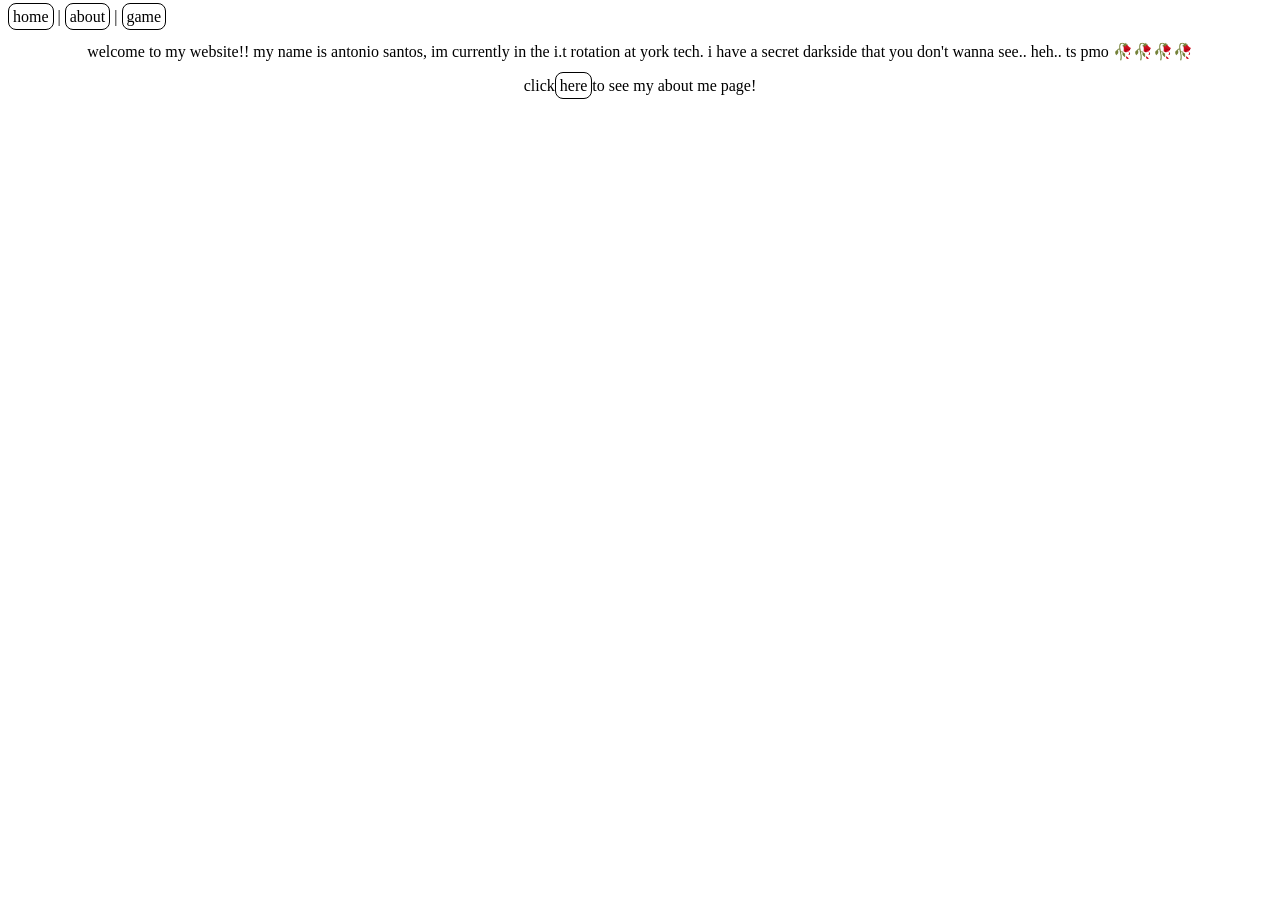
<file: index.html>
<!DOCTYPE html>
<html lang="en">

<head>
    <meta charset="UTF-8">
    <meta name="viewport" content="width=device-width, initial-scale=1.0">
    <title>deepest dimples on my nyash</title>
    <link rel="stylesheet" href="css/light.css">
    <style>
        .center {
            display: block;
            margin-left: auto;
            margin-right: auto;

        }

        .center-text {
            text-align: center;
        }
    </style>
    <script src="js/scripts.js"></script>

</head>

<body>
    <a href="index.html">home</a> |
    <a href="about.html">about</a> |
    <a href="game/index.html">game</a>


    <p class="center-text">welcome to my website!! my name is antonio santos, im currently in the i.t rotation at york tech. i have a secret darkside that you don't wanna see.. heh.. ts pmo 🥀🥀🥀🥀 </p>
    <p class="center-text">click<a href="about.html" class="button">here</a>to see my about me page! </p>
</file>
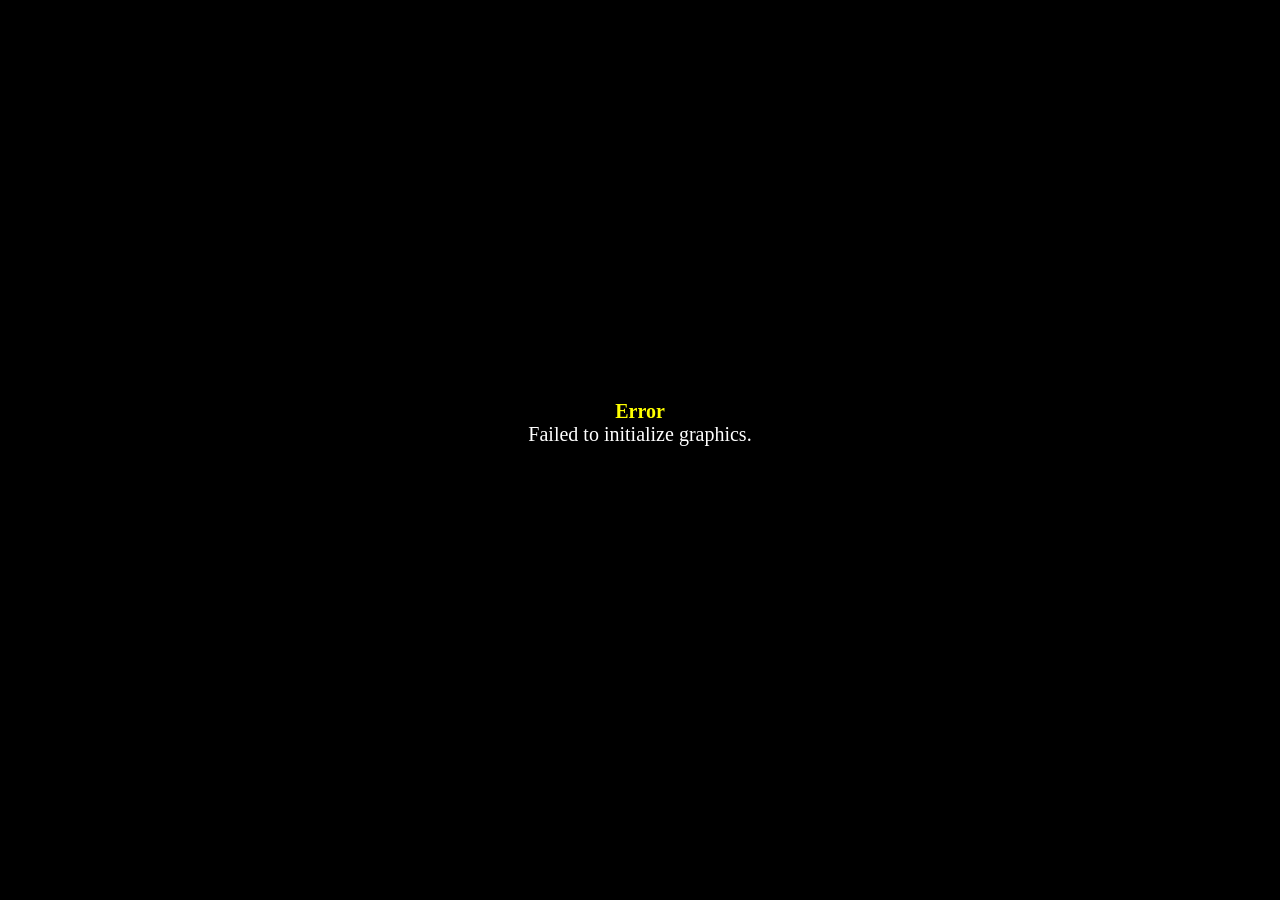
<file: game/index.html>
<!DOCTYPE html>
<html>
    <head>
        <meta charset="UTF-8">
        <meta name="apple-mobile-web-app-capable" content="yes">
        <meta name="apple-mobile-web-app-status-bar-style" content="black-translucent">
        <meta name="viewport" content="user-scalable=no">
        <link rel="icon" href="icon/icon.png" type="image/png">
        <link rel="apple-touch-icon" href="icon/icon.png">
        <link rel="stylesheet" type="text/css" href="css/game.css">
        <title>Get to School 6</title>
    </head>
    <body style="background-color: black">
        <script type="text/javascript" src="js/main.js"></script>
    </body>
</html>
</file>
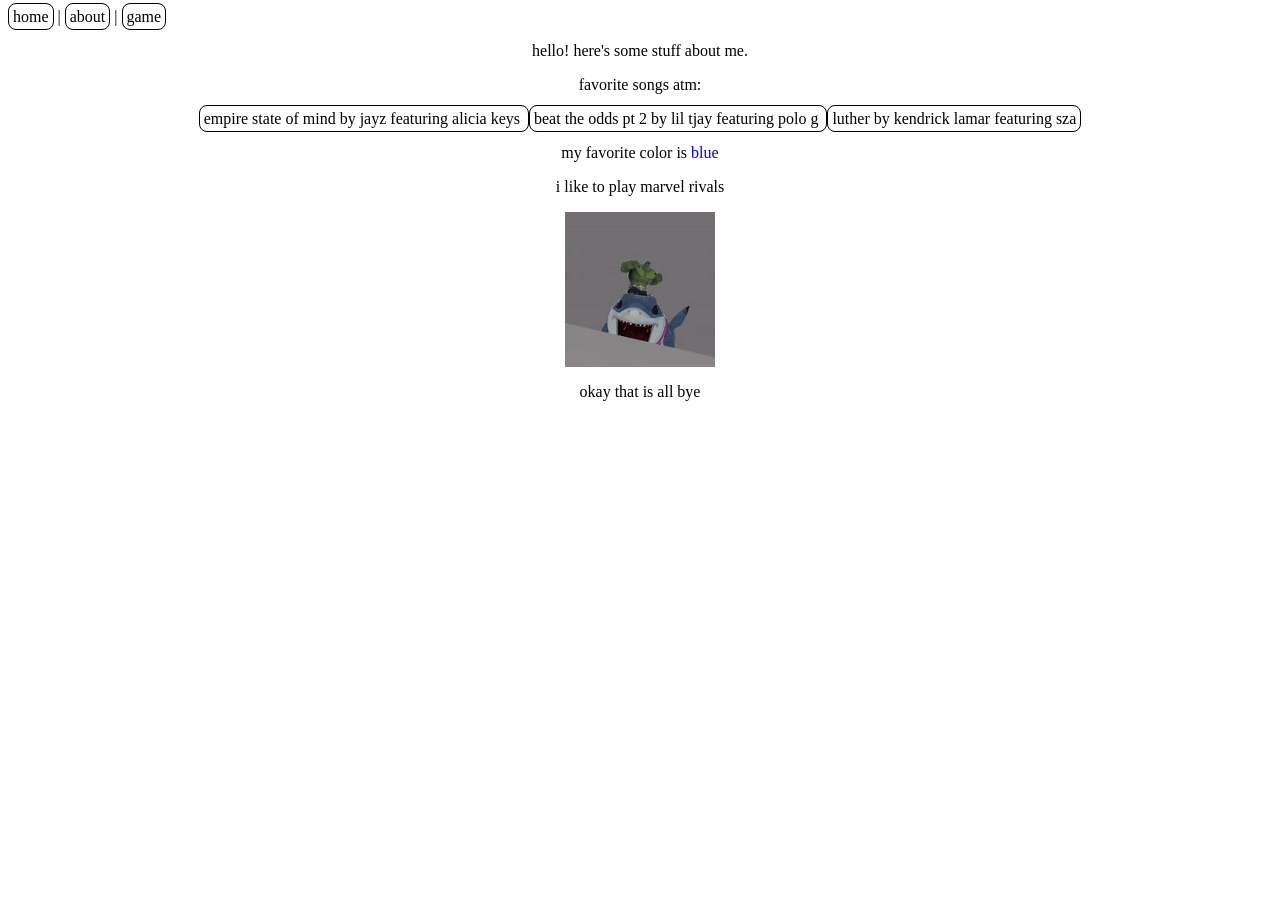
<file: about.html>
<!DOCTYPE html>
<html lang="en">

<head>
    <meta charset="UTF-8">
    <meta name="viewport" content="width=device-width, initial-scale=1.0">
    <title>deepest dimples on my nyash</title>
    <link rel="stylesheet" href="css/light.css">
    <style>
        .center {
            display: block;
            margin-left: auto;
            margin-right: auto;

        }

        .center-text {
            text-align: center;
        }
    </style>
    <script src="js/scripts.js"></script>

</head>

<body>
    <a href="index.html">home</a> |
    <a href="about.html">about</a> |
    <a href="game/index.html">game</a>


    <p class="center-text">hello! here's some stuff about me.</p>
    <p class="center-text">favorite songs atm:</p>

    <div style ="text-align:center">
        <a href="https://music.apple.com/us/song/empire-state-of-mind-feat-alicia-keys/1440750745"> empire state of mind by jayz featuring alicia keys </a>
        <a href="https://music.apple.com/us/song/beat-the-odds-pt-2-feat-polo-g/1692995327"> beat the odds pt 2 by lil tjay featuring polo g </a>
        <a href="https://music.apple.com/us/song/luther/1781316886"> luther by kendrick lamar featuring sza </a>
    </div>

    <p class="center-text">my favorite color is <span style="color: blue;">blue</span></p>
    <p class="center-text">i like to play marvel rivals</p>
    <img src="jeff.jpg" alt="jeff" class="center" width="150">
    <p class="center-text">okay that is all bye</p>


</body>

</html>
</file>
<file: css/light.css>
a, a:visited {
    border: 1px solid black;
    color: #000;
    padding: 4px;
    border-radius: 8px;
    text-decoration: none;

}
a:hover {
    background-color: rgb(114, 114, 133);
}
</file>
<file: game/css/game.css>
body {
    -moz-user-select: none;
    -webkit-user-select: none;
    -ms-user-select: none;
    user-select: none;
}
#errorPrinter {
    position: absolute;
    left: 50%;
    top: 50%;
    width: 640px;
    height: 100px;
    transform: translate(-50%, -50%);
    text-align: center;
    text-shadow: 1px 1px 3px #000;
    font-size: 20px;
    color: #fff;
    z-index: 9;
}
#errorName {
    color: #ff0;
    font-weight: bold;
    -moz-user-select: text;
    -webkit-user-select: text;
    -ms-user-select: text;
    user-select: text;
}
#errorMessage {
    color: #fff;
    -moz-user-select: text;
    -webkit-user-select: text;
    -ms-user-select: text;
    user-select: text;
}
#retryButton {
    font-size: 20px;
    color: #fff;
    background-color: #000;
    border-radius: 8px;
    margin: 20px;
    padding: 10px;
}
#fpsCounterBox {
    position: absolute;
    left: 5px;
    top: 5px;
    width: 90px;
    height: 40px;
    background: #222;
    opacity: 0.8;
    z-index: 8;
}
#fpsCounterLabel {
    position: absolute;
    top: 0px;
    left: 0px;
    padding: 5px 10px;
    height: 30px;
    line-height: 32px;
    font-size: 12px;
    font-family: rmmz-numberfont, sans-serif;
    color: #fff;
    text-align: left;
}
#fpsCounterNumber {
    position: absolute;
    top: 0px;
    right: 0px;
    padding: 5px 10px;
    height: 30px;
    line-height: 30px;
    font-size: 24px;
    font-family: rmmz-numberfont, monospace;
    color: #fff;
    text-align: right;
}
#loadingSpinner {
    margin: auto;
    position: absolute;
    top: 0px;
    left: 0px;
    right: 0px;
    bottom: 0px;
    width: 120px;
    height: 120px;
    z-index: 10;
}
#loadingSpinnerImage {
    margin: 0px;
    padding: 0px;
    border-radius: 50%;
    width: 96px;
    height: 96px;
    border: 12px solid rgba(255, 255, 255, 0.25);
    border-top: 12px solid rgba(255, 255, 255, 1);
    animation: fadein 2s ease, spin 1.5s linear infinite;
}
@keyframes fadein {
    0% {
        opacity: 0;
    }
    20% {
        opacity: 0;
    }
    100% {
        opacity: 1;
    }
}
@keyframes spin {
    0% {
        transform: rotate(0deg);
    }
    100% {
        transform: rotate(360deg);
    }
}
</file>
